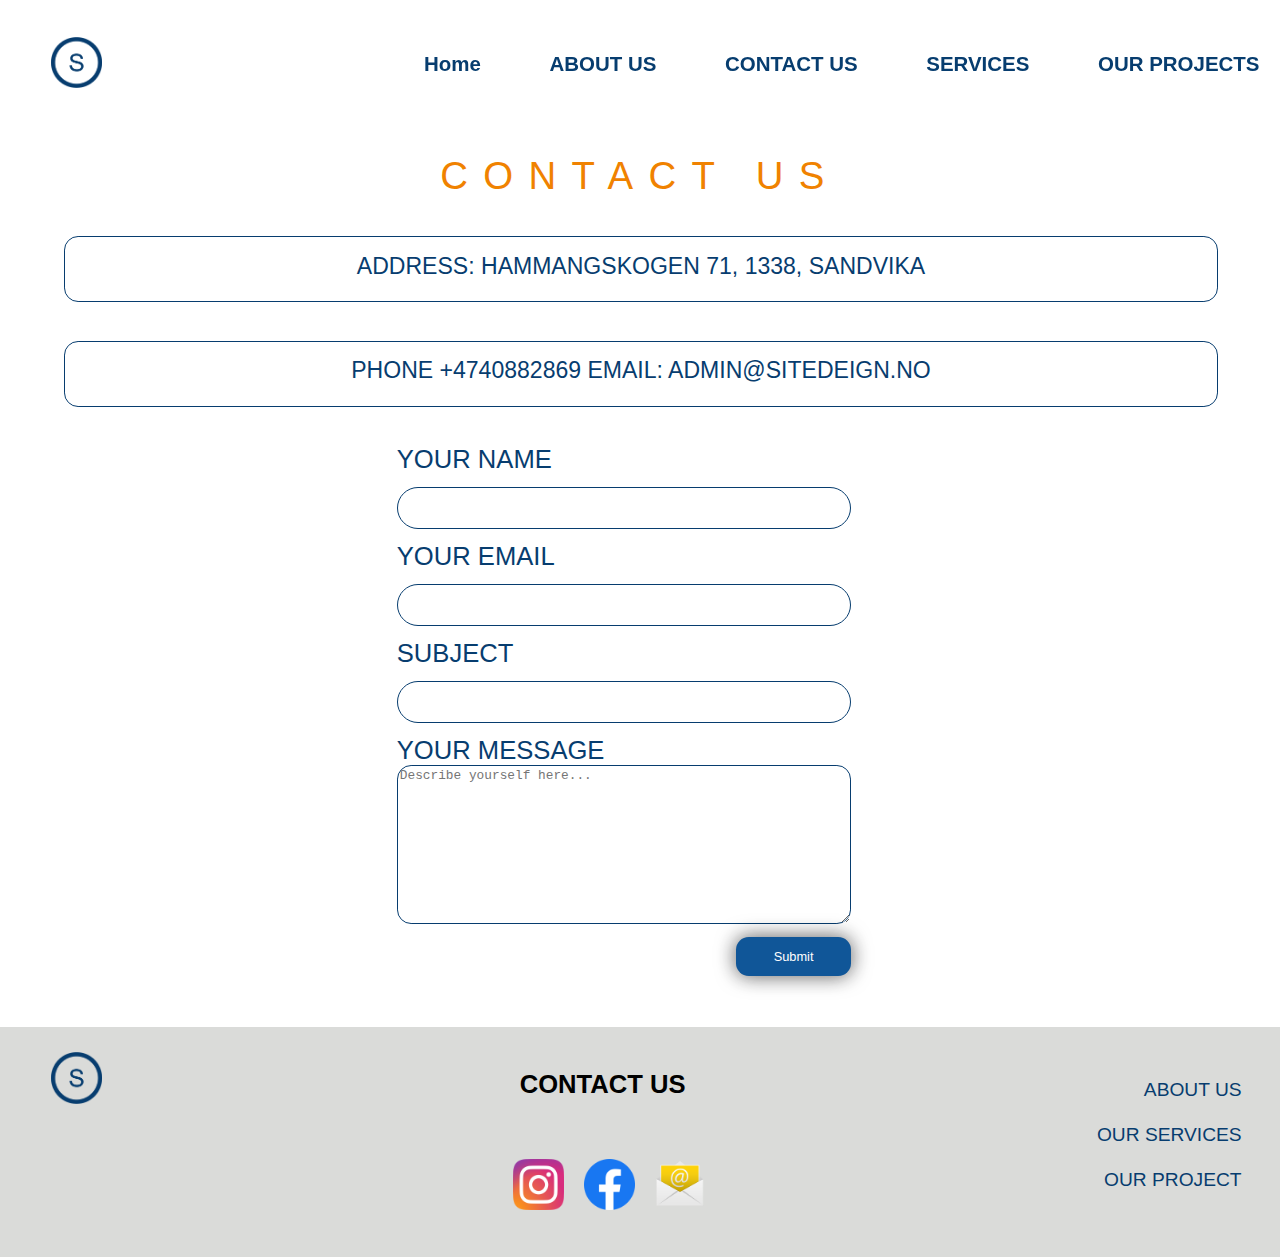
<file: contact-us.html>
<!DOCTYPE html>
<html lang="en">
<head>
    <meta charset="UTF-8">
    <meta http-equiv="X-UA-Compatible" content="IE=edge">
    <meta name="viewport" content="width=device-width, initial-scale=1.0">
    <link rel="stylesheet" href="wwwroot/css/style.css">
    <title>CONTACT US</title>
</head>
<body>
    <header id="header"></header>
    <main>
        <h1 class="p2--our--services">CONTACT US</h1>
        <div class="p3--address">
            <h1>Address: Hammangskogen 71, 1338, Sandvika</h1>
        </div>
        <div class="p3--address">
            <h1>PHONE +4740882869 EMAIL: ADMIN@Sitedeign.no</h1>
        </div>

        <form class="clsForm" action="http://localhost:3000/form/save" method="post" autocomplete="on">
            <label for="name">your name</label>
            <input type="text" name="name">

            <label for="email">your Email</label>
            <input type="email" name="email">

            <label for="subject">Subject</label>
            <input type="text" name="subject">

            <label for="description">your message</label>
            <textarea name="description" rows="4" cols="50" placeholder="Describe yourself here..."></textarea>

            <input class="btnSend" type="submit" value="Submit">
        </form> 
    </main> 
    
    <footer id="footer"></footer>
    <script src="./wwwroot/js/script.js"></script>
</body>
</html>
</file>
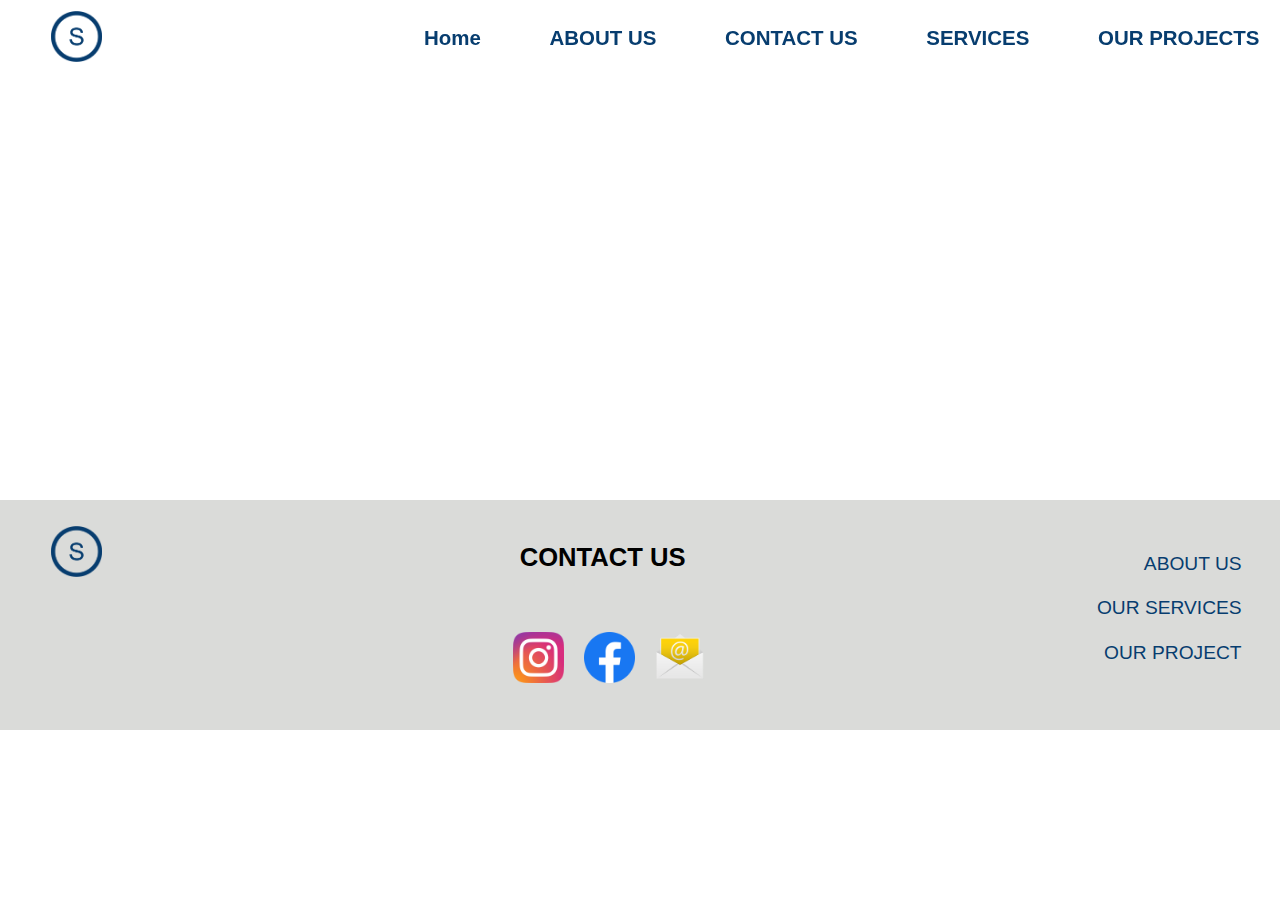
<file: mycontacts.html>
<!DOCTYPE html>
<html lang="en">

<head>
    <meta charset="UTF-8">
    <meta http-equiv="X-UA-Compatible" content="IE=edge">
    <meta name="viewport" content="width=device-width, initial-scale=1.0">
    <title>First site</title>
    <link rel="stylesheet" href="wwwroot/css/style.css">
    <!-- Global site tag (gtag.js) - Google Analytics -->
    <script async src="https://www.googletagmanager.com/gtag/js?id=UA-193572448-1"></script>
    <script>
         window.dataLayer = window.dataLayer || [];
         function gtag(){dataLayer.push(arguments);}
         gtag('js', new Date());
         gtag('config', 'UA-193572448-1');
    </script>

</head>

<body>
    <header id="header"></header>
    <main id="myContactsMainPage"></main>
    <footer id="footer"></footer>
    <script src="./wwwroot/js/script.js"></script>
</body>

</html>
</file>
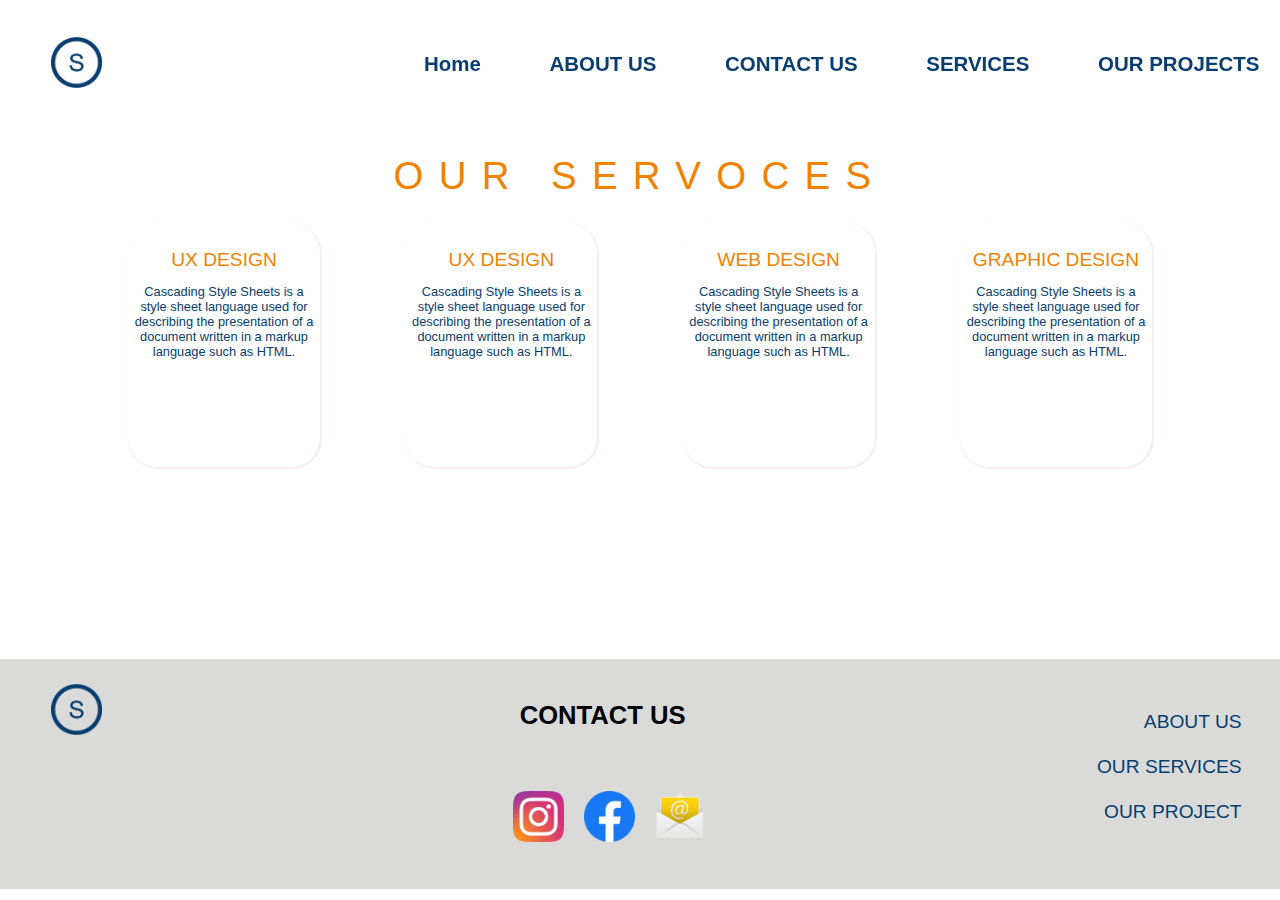
<file: our_services.html>
<!DOCTYPE html>
<html lang="en">
<head>
    <meta charset="UTF-8">
    <meta http-equiv="X-UA-Compatible" content="IE=edge">
    <meta name="viewport" content="width=device-width, initial-scale=1.0">
    <title>Our Services</title>
    <link rel="stylesheet" href="wwwroot/css/style.css">

</head>
<body>
    <header id="header"></header>


    <!-- <header>
        <div class="logo__container">
            <a href="./index.html"><img src="wwwroot/image/Asset 1.png" alt="Logo"></a>
            
        </div>
        <nav class="main-menu__container">
            <ul>
                <li><a href="./index.html">HOME</a></li>
                <li>ABOUT US</li>
                <li><a href="./contactus.html">CONTACT US</a></li>
                <li><a href="./our_services.html">SERVICES</a></li>
                <li>OUR PROJECTS</li>
            </ul>
            <img onclick="handleHamClick()" class="ham" src="./wwwroot/image/ham.png" alt="ham">
        </nav>
    </header> -->
    <main>
        <h1 class="p2--our--services">OUR SERVOCES</h1>
        <div class="p2--main">
        <div class="p2--our--services1">
                <h1>UX DESIGN</h1>
                <p>
                        Cascading Style Sheets is a style sheet language used for describing the presentation of a document written in a markup language such as HTML.
                 </p>
        </div>
        <div class="p2--our--services1">
                    <h1>UX DESIGN</h1>
                    <p>
                        Cascading Style Sheets is a style sheet language used for describing the presentation of a document written in a markup language such as HTML.
                    </p>
        </div>
        <div class="p2--our--services1">
                    <h1>WEB DESIGN</h1>
                    <p>
                        Cascading Style Sheets is a style sheet language used for describing the presentation of a document written in a markup language such as HTML.
                    </p>
                </div>
                <div class="p2--our--services1">
                    <h1>GRAPHIC DESIGN</h1>
                    <p>
                        Cascading Style Sheets is a style sheet language used for describing the presentation of a document written in a markup language such as HTML.
                    </p>
                </div>

            </div>
    </main>
    <footer id="footer"></footer>

        <!-- <footer>

            <div class="image">
                <img src="wwwroot/image/Asset 1.png" alt="Logo">
            </div>      
            <div class="apps__footer">
                <h1>CONTACT US</h1>
                <ul class="social__logo">
                    <li><img src="wwwroot/image/Asset 1.png" alt=""></li>
                    <li><img src="wwwroot/image/Asset 1.png" alt=""></li>
                    <li><img src="wwwroot/image/Asset 1.png" alt=""></li>
                </ul>
            </div>
            <div>
                   <ul class="menu">
                       <li>ABOUT US</li>
                       <li>OUR SERVICES</li>
                       <li>OUR PROJECT</li>
                   </ul>
            </div>
             
    </footer> -->
    <script src="./wwwroot/js/script.js"></script>

</body>
</html>
</file>
<file: wwwroot/css/style.css>
body {
    margin: 0;
    font-family: Arial, Helvetica, sans-serif;
}

header {
    box-sizing: border-box;
    width: 100%;
    display: flex;
    align-items: center;
    height: 6vw;
    padding: 0 0 0 0;
    position: fixed;
    background-color:rgba(255, 255, 255, 0.5);
    z-index: 1;
}

.logo__container {
    display: flex;
    align-items: center;
    padding-left: 4vw;
    padding-right: 20vw;
}

.logo__container img {
    width: 4vw;
    height: 4vw;
}

.main-menu__container {
    padding-left: 2vw;
    justify-content: right;
    display: flex;
    width: 80%;
    align-items: center;
}

.main-menu__container ul {
    list-style-type: none;
    display: flex;
    justify-content: space-between;
    /* padding-inline-start: 0; */
    width: 100%;
    margin-right: 1.6vw;
}

.main-menu__container li, .main-menu__container a {
    color: #073d6f;
    font-size: 1.6vw;
    font-weight: 600;
    text-decoration: none;
}

#mobile-menu-header .main-menu__container {
    align-items: unset;
    width: 100%;
}

#mobile-menu-header ul li, #mobile-menu-header ul a {
    font-size: 3vw;
    letter-spacing: 0.5vw;
    margin-bottom: 1vw;
}

#mobile-menu-header ul {
    display: block;
    text-align: center;
}

#mobile-menu-header .logo__container {
    align-items: unset;
    padding-right: 0;
}

#mobile-menu-header {
    height: 100vh;
    align-items: unset;
    padding-top: 1.5vw;
}

.ham {
    display: none;
    width: 4vw;
    height: 4vw;
    padding-right: 4vw;
    cursor: pointer;
}

.intro__container img {
    max-width: 100%;
    height: auto;
}

.intro__container .site-design {
    color: #00396dc9;
    font-weight: bold;
    font-size: 8vw;
    position: absolute;
    top: 17vw;
    right: 38%; 
}

.intro__container .help {
    color: #f08200;
    letter-spacing: calc(5px + 1vw);
    font-size: 5vw;
    /* font-size: calc(15px + 2vw); */
    position: absolute;
    top: 30vw;
    right: 20%;
}

/* .flex {
    display: flex;
    justify-content: center;
} */

.welcome--box {
    background: #bbbbdc59;
    height: 7vw;
    width: 100%;
    position: absolute;
    top: 60vw;
}

.header-welcome {
    /* display: flex;
    align-items: center; */
    color: #0f095c;
    position: absolute;
    top: calc(0px + 0vw);
    text-transform: uppercase;
    font-size: 5vw;
    padding: 0px;
    margin: 0px;
    right: 18%;
}

.services__container .h1--our--services {
    padding-top: 5vw;
    padding-bottom: 5vw;
    letter-spacing: 4px;
    font-size: 5vw;
    justify-content: center;
    display: flex;
    color: #073d6f;

}
.services__container {
    height:80vw;
}
.services__container .background-image {
    background: url("../image/stil-xhb7s-Q-ECA-unsplash.jpg");
    background-size: cover;
    background-repeat: no-repeat;
    position: absolute;    
    width: 25vw;
    height: 50vw;
    top: 87vw;
    right: 49%;  
}
.rectangle-border {
    position: absolute;    
    width: 25vw;
    height: 49vw;
    top: 90vw;
    right: 47%;
    border: #f08200 solid 0.5vw;
} 


.services__container ul {
    margin-top: 0vw;
    /* margin-left: 56vw; */
    position: absolute;
    top: 86vw;
    left: 63%;
    line-height: 4vw;
    font-size: 2vw;
    color: #073d6f;
    list-style-type: none;
    padding-left: 0px;
    padding-top: 0px;
    }

.services__container button {
    height: 5vw;
    width: 18vw;
    border: none;
    border-radius: 25px;
    background: hsl(209, 81%, 33%);
    color: #fff;
    font-size: 2vw;
    box-shadow: 0px 0px 20px #0d0e0f99, 0 0 20px rgb(0 0 0 / 10%);
    position: absolute;
    top: 109vw;
    left: 73%;
}


.box__text {
    width: 31vw;
    height: 25vw;
    background: hsl(209, 46%, 51%, 0.2);
    font-size: 2vw;
    color: #073d6f;
    padding: 1vw;
    text-transform: uppercase;
    position: absolute;
    margin-left: 43vw;
    margin-top: 29vw;
}

footer {
    height: 16vmax;
    background: #dadbd9;
    padding-top: 2vw;
    display: flex;
    justify-content: space-between;
    width: 100%;
}

footer h1 {
    font-size: 2vw;
    padding-left: 2vw;
}

footer .image img{
    padding-left: 4vw;
    width: 4vw;
    height: 4vw;
}

.apps__footer .social__logo {
    padding-left: 0px;
    padding-top: 0px;
    padding-bottom: 0px;
    display: flex;
}
.social__logo ul li{
    margin-top: 0px;
    margin-bottom: 0px;
    width: 4vw;
    height: 4vw;
    padding-left: 1.5vw;

}

.apps__footer{
    display: grid;
}

.social__logo img{
    width: 4vw;
    height: 4vw;
}

/* .social__logo ul{
    padding-left: 0px;
    padding-right: 0px;
    padding-top: 0px;
    padding-bottom: 0px;
    margin: 0px;
    margin-left: 0px;
} */

footer .social__logo li {
    list-style: none;
    padding-left: 1.5vw;
}

.menu {
    padding-right: 3vw;
    padding-left: 0px;
}

.menu li{
    list-style: none;
    font-size: 1.5vw;
    color: #073d6f;
    line-height: 3.5vw;
    text-align: right;
}


.p2--our--services {
    padding-top: 10vw;
    text-align: center;
    font-size: 3vw;
    letter-spacing: 1.2vw;
    color: #f08200;
    font-weight: normal;
}

.p2--main {
    height: 34vw;
    padding-left: 10%;
    padding-right: 10%;
    display: flex;
    justify-content: space-between;
}

.p2--our--services1 {
    box-shadow: 1px 1px 1px 1px #f3efef;
    width: 15vw;
    height: 19vw;
    border-style: solid 1.5vw;
    border-color: #073d6f;
    border-radius: 2.3vw;
}

.p2--our--services1 h1 {
    padding-top: 1vw;
    text-align: center;
    font-size: 1.5vw;
    color: #f08200;
    font-weight: normal;

}

.p2--our--services1 p {
    color: #073d6f;
    padding-left: 0.5vw;
    padding-right: 0.5vw;
    text-align: center;
    font-size: 1vw;
}

@media only screen and (max-width: 900px) {
    /* header {
        flex-direction: column;
        padding: 10px 20px 0 20px;
        height: 95px;
    }
    .main-menu__container {
        width: 100%;
    }
    .main-menu__container ul {
        margin-block-start: 0.5em;
        margin-block-end: 0;
    }
    .logo__container {
        display: flex;
        justify-content: center;
    } */
}

@media only screen and (max-width: 600px) {
    .main-menu__container ul {
        display: none;
    }
    .main-menu__container {
        justify-content: flex-end;
    }
    .ham {
        display: block;
    }
}

.p3--address {
    margin-top: 3vw;
    margin-bottom: 3vw;
    font-size: 1vw;
    margin-left: 5%;
    align-items: center;
    text-align: center;
    height: 5vw;
    width: 90vw;
    border: #073d6f solid 0.1vw;
    border-radius: 1.1vw;
    color: #073d6f;
}

.p3--address h1 {
    font-weight: normal;
    font-size: 1.8vw;
    text-transform: uppercase;

}

label    {
    font-size: 2vw;
    color: #073d6f;
    margin-top: 0vw;
    padding-top: 1.5vw;
    margin-left: 31%;
    font-weight: inherit;
    margin-bottom: 0vw;
    text-transform: uppercase;
}

input {
    margin-top: 1vw;
    margin-bottom: 1vw;
    font-size:1vw;
    margin-left: 31%;
    display: flex;
    justify-content: center;
    border: #073d6f solid 0.1vw;
    border-radius: 2vw;
    width: 35vw;
    height: 3vw;

}

.btnSend {
    height: 3vw;
    width: 9vw;
    border: none;
    border-radius: 1vw;
    background: hsl(209, 81%, 33%);
    color: #fff;
    font-size: 1vw;
    box-shadow: 0px 0px 20px #0d0e0f99, 0 0 20px rgb(0 0 0 / 10%);
    margin-left: 57.5vw;
}

textarea {
    margin-bottom: 1vw;
    font-size: 1vw;
    margin-left: 31%;
    display: flex;
    justify-content: center;
    border: #073d6f solid 0.1vw;
    border-radius: 1.1vw;
    width: 35vw;
    height: 12vw;
}
.clsForm {
    padding-bottom: 3vw;
}



/* myContactMainPage */

#myContactsMainPage {
    height: 500px;
    position: relative;
    top: 141px;
}

#myContactsMainPage {
    font-family: Arial, Helvetica, sans-serif;
    border-collapse: collapse;
    width: 100%;
  }
  
  #myContactsMainPage td, #myContactsMainPage th {
    border: 1px solid #ddd;
    padding: 8px;
  }
  
  #myContactsMainPage tr:nth-child(even){background-color: #f2f2f2;}
  
  #myContactsMainPage tr:hover {background-color: #ddd;}
  
  #myContactsMainPage th {
    padding-top: 12px;
    padding-bottom: 12px;
    text-align: left;
    background-color: #4CAF50;
    color: white;
  }
</file>
